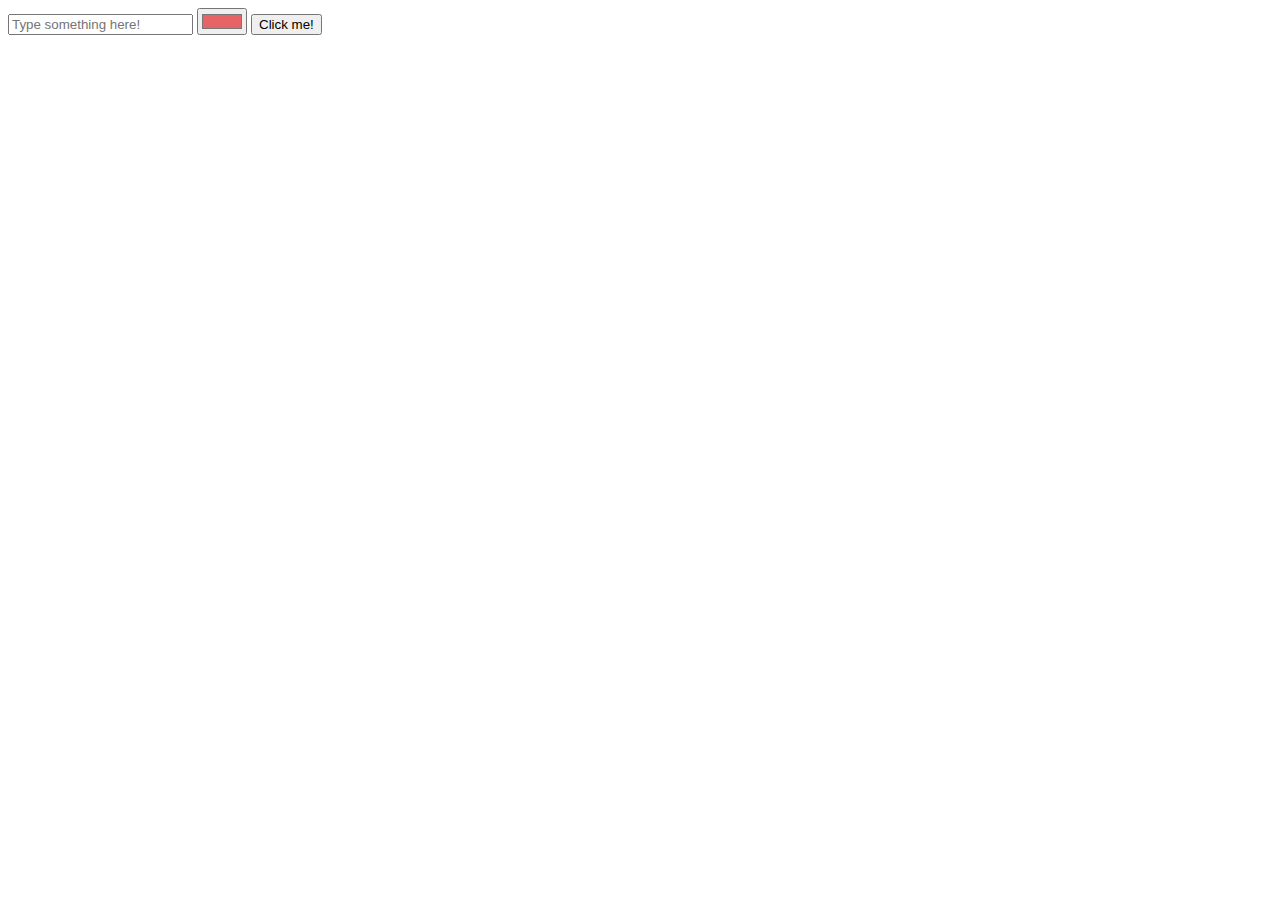
<file: index.html>
<!DOCTYPE html>
<html>
<head>
	<title>Summary Assessment</title>
	<link rel="stylesheet" type="text/css" href="assessmentStyle.css">

</head>
<body>
	<script type="text/javascript" src= assessmentStyle.css></script>

	<input type="text" name="input1" placeholder="Type something here!">
	<input type="color" id="head" name="head" value="#e66465">
	<button>Click me!</button>
	<ul></ul>


</body>
</html>
</file>
<file: assessmentStyle.css>
.red{

}

.yellow {

}

.blue {
	
}
</file>
